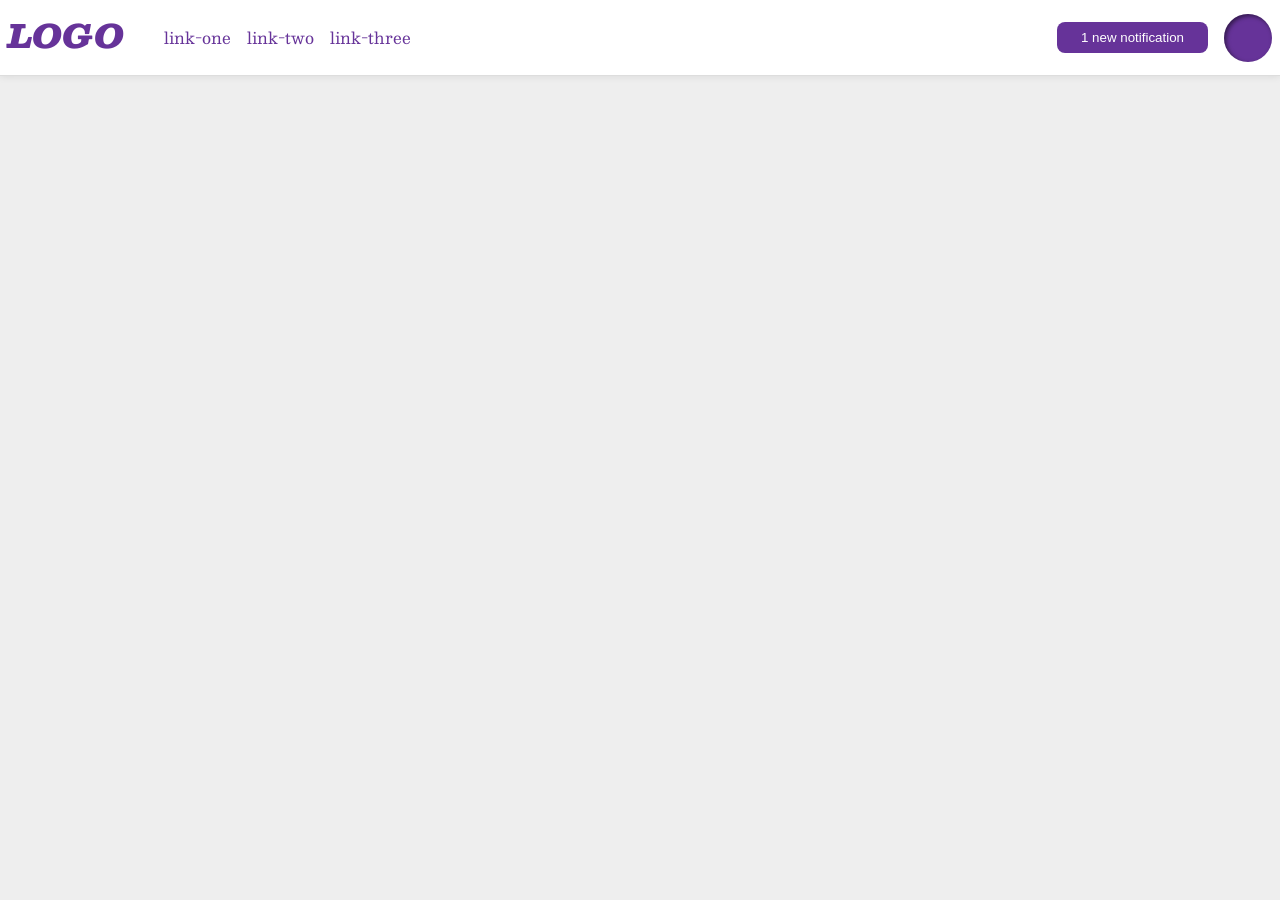
<file: foundations/flex/03-flex-header-2/index.html>
<!DOCTYPE html>
<html lang="en">
  <head>
    <meta charset="UTF-8">
    <meta http-equiv="X-UA-Compatible" content="IE=edge">
    <meta name="viewport" content="width=device-width, initial-scale=1.0">
    <title>Flex Header 2</title>
    <link rel="stylesheet" href="style.css">
  </head>
  <body>
    <div class="header">
      <div class="left">
        <div class="logo">
          LOGO
        </div>
        <ul class="links">
          <li><a href="https://google.com">link-one</a></li>
          <li><a href="https://google.com">link-two</a></li>
          <li><a href="https://google.com">link-three</a></li>
        </ul>
      </div>
      <div class="right">
        <button class="notifications">
          1 new notification
        </button>
        <div class="profile-image"></div>
      </div>
    </div>
  </body>
</html>
</file>
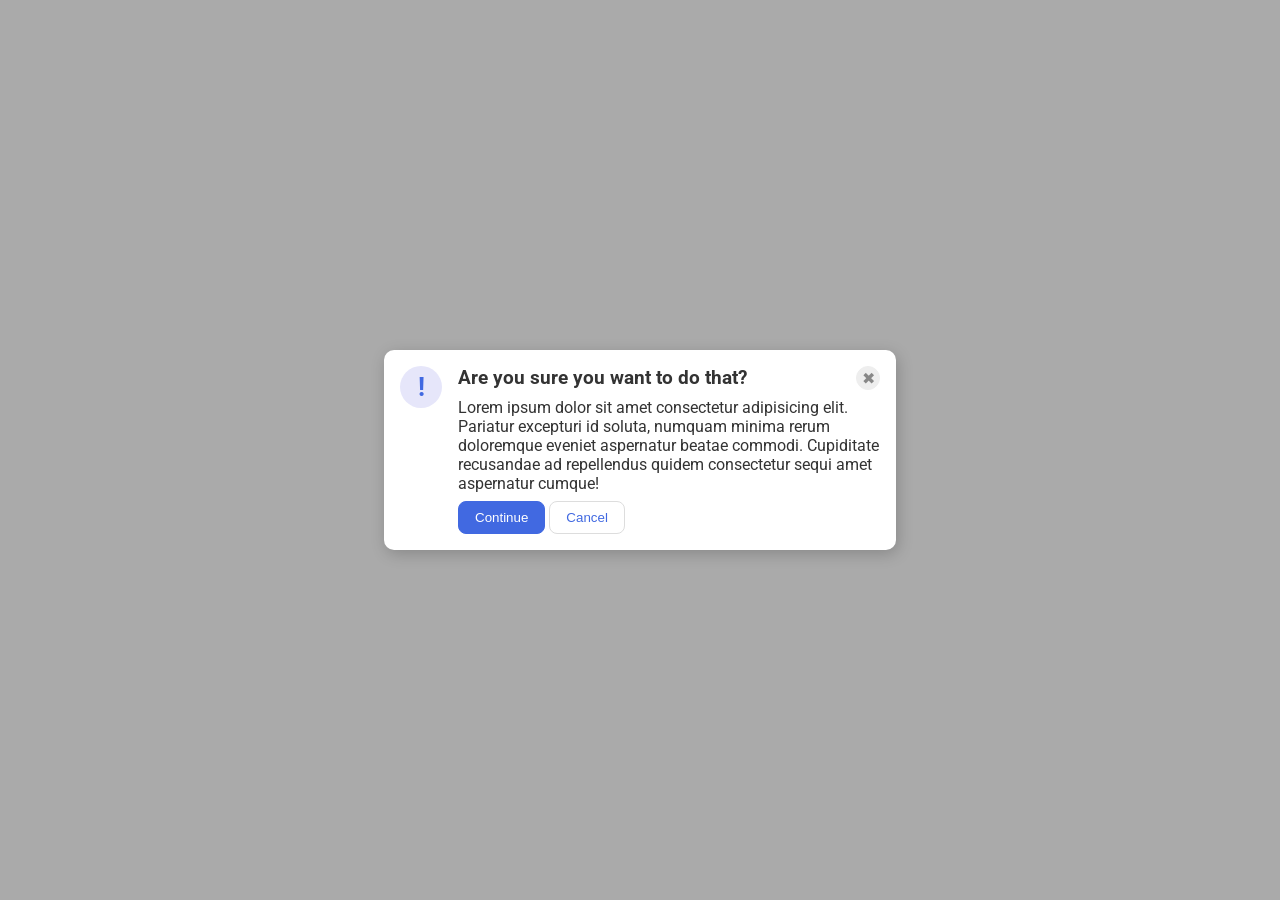
<file: foundations/flex/05-flex-modal/index.html>
<!DOCTYPE html>
<html lang="en">
  <head>
    <meta charset="UTF-8">
    <meta http-equiv="X-UA-Compatible" content="IE=edge">
    <meta name="viewport" content="width=device-width, initial-scale=1.0">
    <link rel="stylesheet" href="style.css">
    <title>Modal</title>
  </head>
  <body>
    <div class="modal">
      <div class="icon">!</div>
      <div class="content">
        <div class="top">
          <div class="header">Are you sure you want to do that?</div>
          <button class="close-button">✖</button>
        </div>
        <div class="text">Lorem ipsum dolor sit amet consectetur adipisicing elit. Pariatur excepturi id soluta, numquam minima rerum doloremque eveniet aspernatur beatae commodi. Cupiditate recusandae ad repellendus quidem consectetur sequi amet aspernatur cumque!</div>
        <div class="buttons">
          <button class="continue">Continue</button>
          <button class="cancel">Cancel</button>
        </div>
      </div>
    </div>
  </body>
</html>
</file>
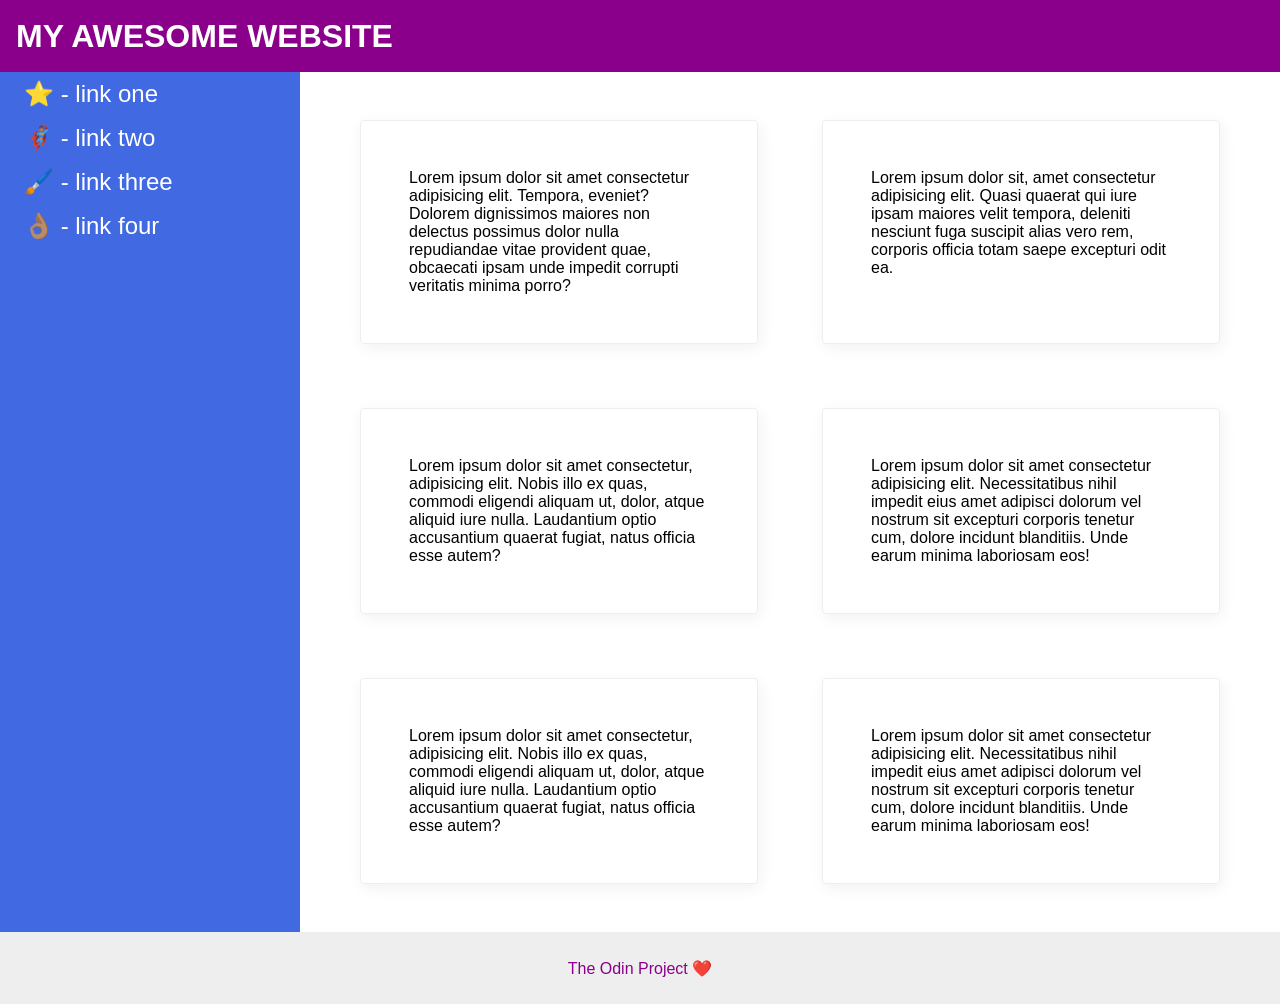
<file: foundations/flex/07-flex-layout-2/index.html>
<!DOCTYPE html>
<html lang="en">
  <head>
    <meta charset="UTF-8">
    <meta http-equiv="X-UA-Compatible" content="IE=edge">
    <meta name="viewport" content="width=device-width, initial-scale=1.0">
    <title>The Holy Grail</title>
    <link rel="stylesheet" href="style.css">
  </head>
  <body>
    <div class="header">
      MY AWESOME WEBSITE
    </div>
    
    <div class="content">
      <div class="sidebar">
        <ul>
          <li><a href="#">⭐ - link one</a></li>
          <li><a href="#">🦸🏽‍♂️ - link two</a></li>
          <li><a href="#">🖌️ - link three</a></li>
          <li><a href="#">👌🏽 - link four</a></li>
        </ul>
      </div>

      <div class="card-container">
        <div class="card">Lorem ipsum dolor sit amet consectetur adipisicing elit. Tempora, eveniet? Dolorem dignissimos maiores non delectus possimus dolor nulla repudiandae vitae provident quae, obcaecati ipsam unde impedit corrupti veritatis minima porro?</div>
        <div class="card">Lorem ipsum dolor sit, amet consectetur adipisicing elit. Quasi quaerat qui iure ipsam maiores velit tempora, deleniti nesciunt fuga suscipit alias vero rem, corporis officia totam saepe excepturi odit ea.</div>
        <div class="card">Lorem ipsum dolor sit amet consectetur, adipisicing elit. Nobis illo ex quas, commodi eligendi aliquam ut, dolor, atque aliquid iure nulla. Laudantium optio accusantium quaerat fugiat, natus officia esse autem?</div>
        <div class="card">Lorem ipsum dolor sit amet consectetur adipisicing elit. Necessitatibus nihil impedit eius amet adipisci dolorum vel nostrum sit excepturi corporis tenetur cum, dolore incidunt blanditiis. Unde earum minima laboriosam eos!</div>
        <div class="card">Lorem ipsum dolor sit amet consectetur, adipisicing elit. Nobis illo ex quas, commodi eligendi aliquam ut, dolor, atque aliquid iure nulla. Laudantium optio accusantium quaerat fugiat, natus officia esse autem?</div>
        <div class="card">Lorem ipsum dolor sit amet consectetur adipisicing elit. Necessitatibus nihil impedit eius amet adipisci dolorum vel nostrum sit excepturi corporis tenetur cum, dolore incidunt blanditiis. Unde earum minima laboriosam eos!</div>
      </div>
    </div>

    <div class="footer">
      The Odin Project ❤️
    </div>
  </body>
</html>
</file>
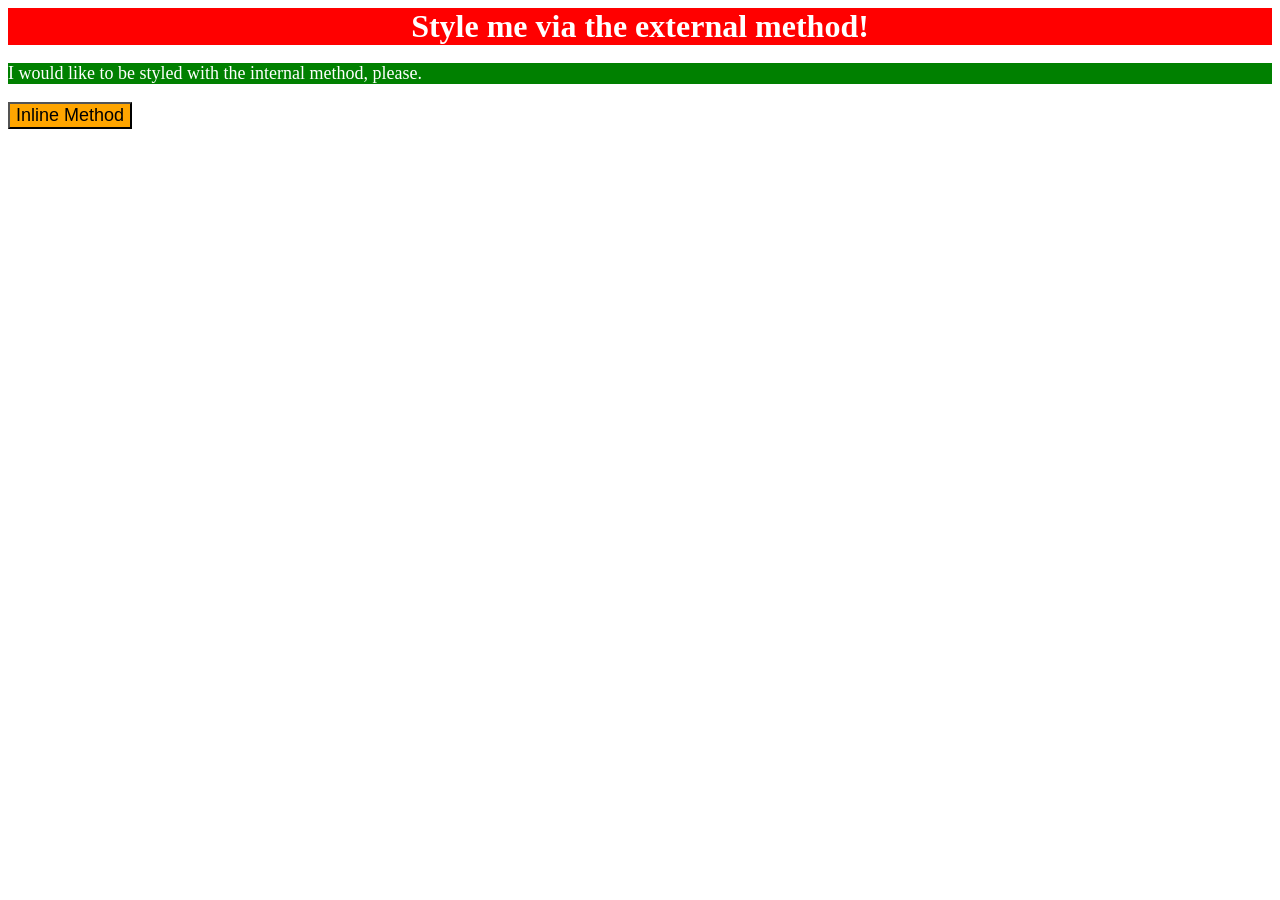
<file: foundations/intro-to-css/01-css-methods/index.html>
<!DOCTYPE html>
<html lang="en">
  <head>
    <meta charset="UTF-8">
    <meta http-equiv="X-UA-Compatible" content="IE=edge">
    <meta name="viewport" content="width=device-width, initial-scale=1.0">
    <title>Methods for Adding CSS</title>
    <link rel="stylesheet" href="styles.css">
    <style>
      p {
        background-color: green;
        color: white;
        font-size: 18px;
      }
    </style>
  </head>
  <body>
    <div>Style me via the external method!</div>
    <p>I would like to be styled with the internal method, please.</p>
    <button style="background-color: orange; font-size: 18px;">Inline Method</button>
  </body>
</html>
</file>
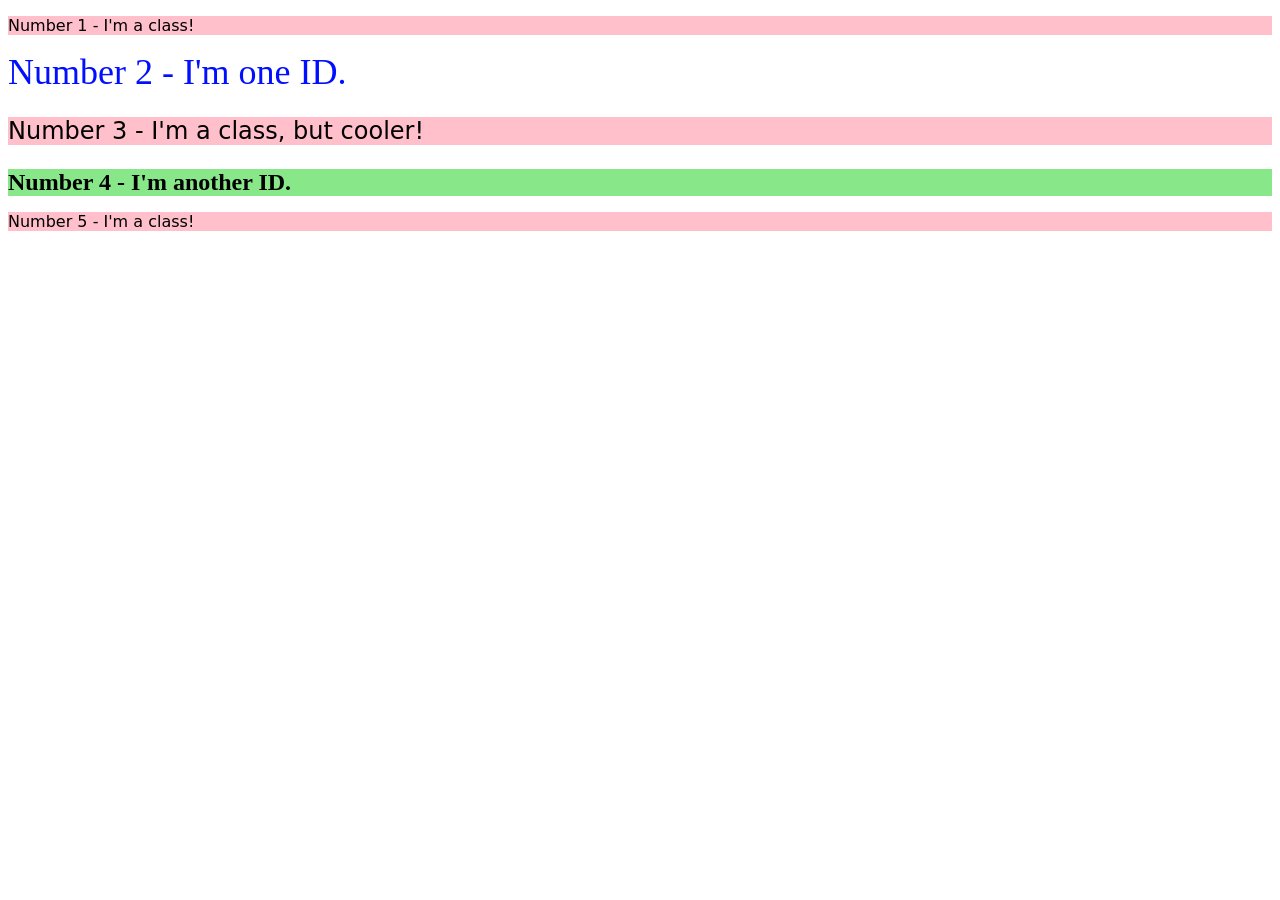
<file: foundations/intro-to-css/02-class-id-selectors/index.html>
<!DOCTYPE html>
<html lang="en">
  <head>
    <meta charset="UTF-8">
    <meta http-equiv="X-UA-Compatible" content="IE=edge">
    <meta name="viewport" content="width=device-width, initial-scale=1.0">
    <title>Class and ID Selectors</title>
    <link rel="stylesheet" href="style.css">
  </head>
  <body>
    <p class="class_example">Number 1 - I'm a class!</p>
    <div id="id_example_1">Number 2 - I'm one ID.</div>
    <p class="class_example bigger_font">Number 3 - I'm a class, but cooler!</p>
    <div id="id_example_2" class="bigger_font">Number 4 - I'm another ID.</div>
    <p class="class_example">Number 5 - I'm a class!</p>
  </body>
</html>
</file>
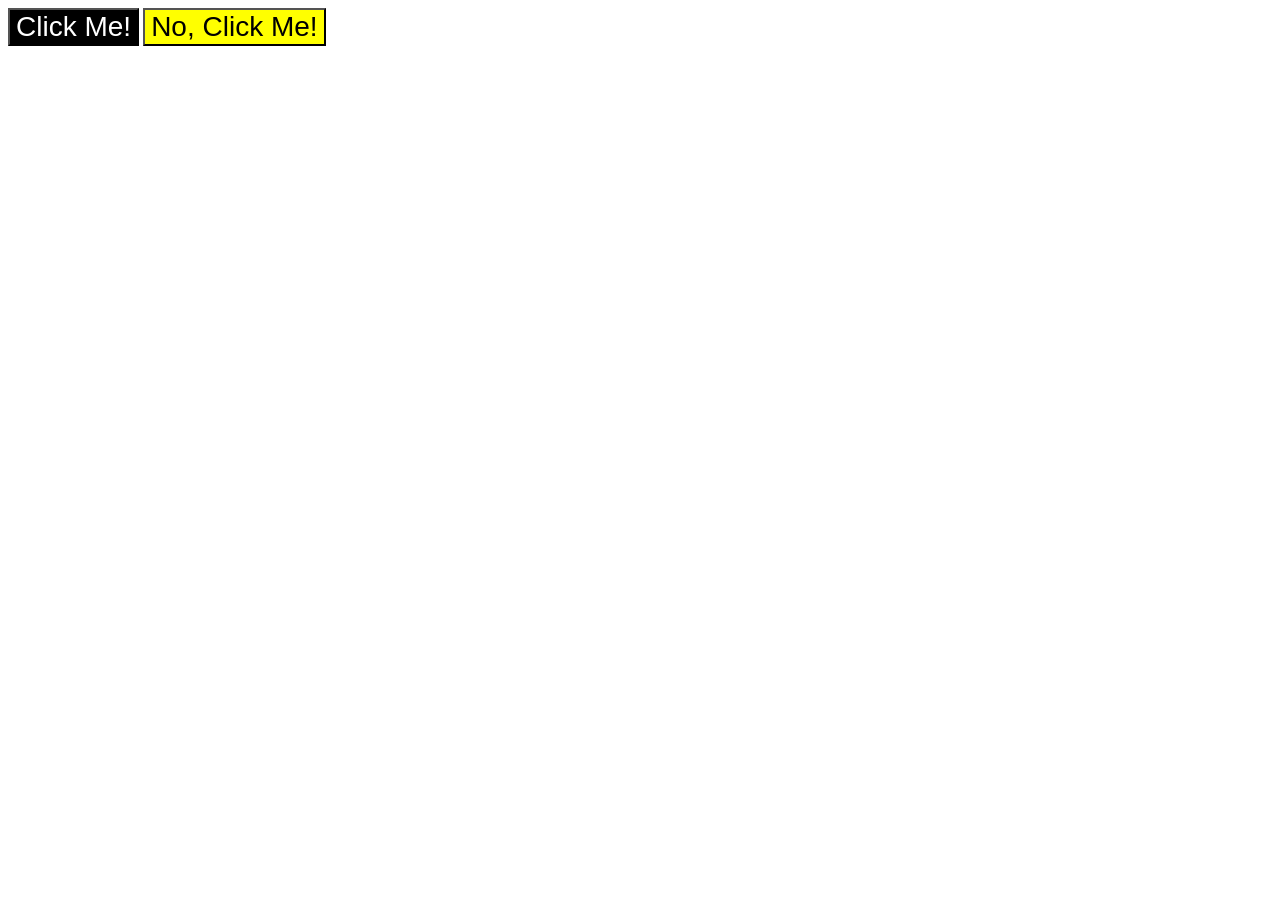
<file: foundations/intro-to-css/03-grouping-selectors/index.html>
<!DOCTYPE html>
<html lang="en">
  <head>
    <meta charset="UTF-8">
    <meta http-equiv="X-UA-Compatible" content="IE=edge">
    <meta name="viewport" content="width=device-width, initial-scale=1.0">
    <title>Grouping Selectors</title>
    <link rel="stylesheet" href="style.css">
  </head>
  <body>
    <button class="button-1">Click Me!</button>
    <button class="button-2">No, Click Me!</button>
  </body>
</html>
</file>
<file: foundations/flex/03-flex-header-2/style.css>
/* this is some magical font-importing.  
you'll learn about it later. */
@import url('https://fonts.googleapis.com/css2?family=Besley:ital,wght@0,400;1,900&display=swap');

body {
  margin: 0;
  background: #eee;
  font-family: Besley, serif;
}

.header {
  background: white;
  border-bottom: 1px solid #ddd;
  box-shadow: 0 0 8px rgba(0,0,0,.1);
  display: flex;
  justify-content: space-between;
  padding: 8px;
}

.left {
  display: flex;
}

.right {
  display: flex;
  align-items: center;
  gap: 16px;
}

.profile-image {
  background: rebeccapurple;
  box-shadow: inset 2px 2px 4px rgba(0,0,0,.5);
  border-radius: 50%;
  width: 48px;
  height: 48px;
}

.logo {
  color: rebeccapurple;
  font-size: 32px;
  font-weight: 900;
  font-style: italic;
}

button {
  border: none;
  border-radius: 8px;
  background: rebeccapurple;
  color: white;
  padding: 8px 24px;
}

a {
  /* this removes the line under our links */
  text-decoration: none;
  color: rebeccapurple;
}

ul {
  list-style-type: none;
  display: flex;
  gap: 16px;
}
</file>
<file: foundations/flex/05-flex-modal/style.css>
@import url('https://fonts.googleapis.com/css2?family=Roboto:wght@400;700&display=swap');

html, body {
  height: 100%;
}

body {
  font-family: Roboto, sans-serif;
  margin: 0;
  background: #aaa;
  color: #333;
  /* I'll give you this one for free lol */
  display: flex;
  align-items: center;
  justify-content: center;
}

.modal {
  background: white;
  width: 480px;
  border-radius: 10px;
  box-shadow: 2px 4px 16px rgba(0,0,0,.2);
  display: flex;
  padding: 16px;
  gap: 16px;
}

.top {
  display: flex;
  justify-content: space-between;
}

.content {
  display: flex;
  flex-direction: column;
  gap: 8px;
}

.header {
  font-size: 1.2rem;
  font-weight: bold;
}

.icon {
  color: royalblue;
  font-size: 26px;
  font-weight: 700;
  background: lavender;
  width: 42px;
  height: 42px;
  border-radius: 50%;
  display: flex;
  align-items: center;
  justify-content: center;
  flex-shrink: 0;
}

.close-button {
  background: #eee;
  border-radius: 50%;
  color: #888;
  font-weight: 400;
  font-size: 16px;
  height: 24px;
  width: 24px;
  display: flex;
  align-items: center;
  justify-content: center;
  border: 1px solid #eee;
  padding: 0;
}

button {
  cursor: pointer;
  padding: 8px 16px;
  border-radius: 8px;
}

button.continue {
  background: royalblue;
  border: 1px solid royalblue;
  color: white;
}

button.cancel {
  background: white;
  border: 1px solid #ddd;
  color: royalblue;
}
</file>
<file: foundations/flex/07-flex-layout-2/style.css>
body {
  font-family: -apple-system, BlinkMacSystemFont, 'Segoe UI', Roboto, Oxygen, Ubuntu, Cantarell, 'Open Sans', 'Helvetica Neue', sans-serif;
  margin: 0;
  min-height: 100vh;
  display: flex;
  flex-direction: column;
}

.header {
  height: 72px;
  background: darkmagenta;
  color: white;
  display: flex;
  align-items: center;
  font-size: 32px;
  font-weight: 900;
  padding-left: 16px;
}

.footer {
  display: flex;
  height: 72px;
  background: #eee;
  color: darkmagenta;
  justify-content: center;
  align-items: center;
}

.sidebar {
  width: 300px;
  background: royalblue;
  box-sizing: border-box;
  flex-shrink: 0;
}

.card {
  border: 1px solid #eee;
  box-shadow: 2px 4px 16px rgba(0,0,0,.06);
  border-radius: 4px;
  width: 300px;
  padding: 48px;
}

.content {
  display: flex;
  flex: 1;
}

.card-container {
  display: flex;
  flex-wrap: wrap;
  gap: 64px;
  justify-content: center;
  margin: 48px;
}

a {
  text-decoration: none;
  color: white;
  font-size: 24px;
  padding: 16px;
}

ul {
  list-style: none;
  margin: 0;
  padding: 0;
}

li {
  padding: 8px;
}
</file>
<file: foundations/intro-to-css/01-css-methods/styles.css>
div {
    background-color: red;
    color: white;
    font-size: 32px;
    text-align: center;
    font-weight: bold;
}
</file>
<file: foundations/intro-to-css/02-class-id-selectors/style.css>
#id_example_1 {
    color: #000FFF;
    font-size: 36px;
}

#id_example_2 {
    background-color: #88E788;
    font-weight: bold;
}

.class_example {
    background-color: #FFC0CB;
    font-family: Verdana, "DejaVu Sans", sans-serif;
}

.bigger_font {
    font-size: 24px;
}
</file>
<file: foundations/intro-to-css/03-grouping-selectors/style.css>
button {
    font-size: 28px;
    font-family: Helvetica, "Times New Roman", sans-serif;
}

.button-1 {
    color: white;
    background-color: black;
}

.button-2 {
    background-color: yellow;
}
</file>
